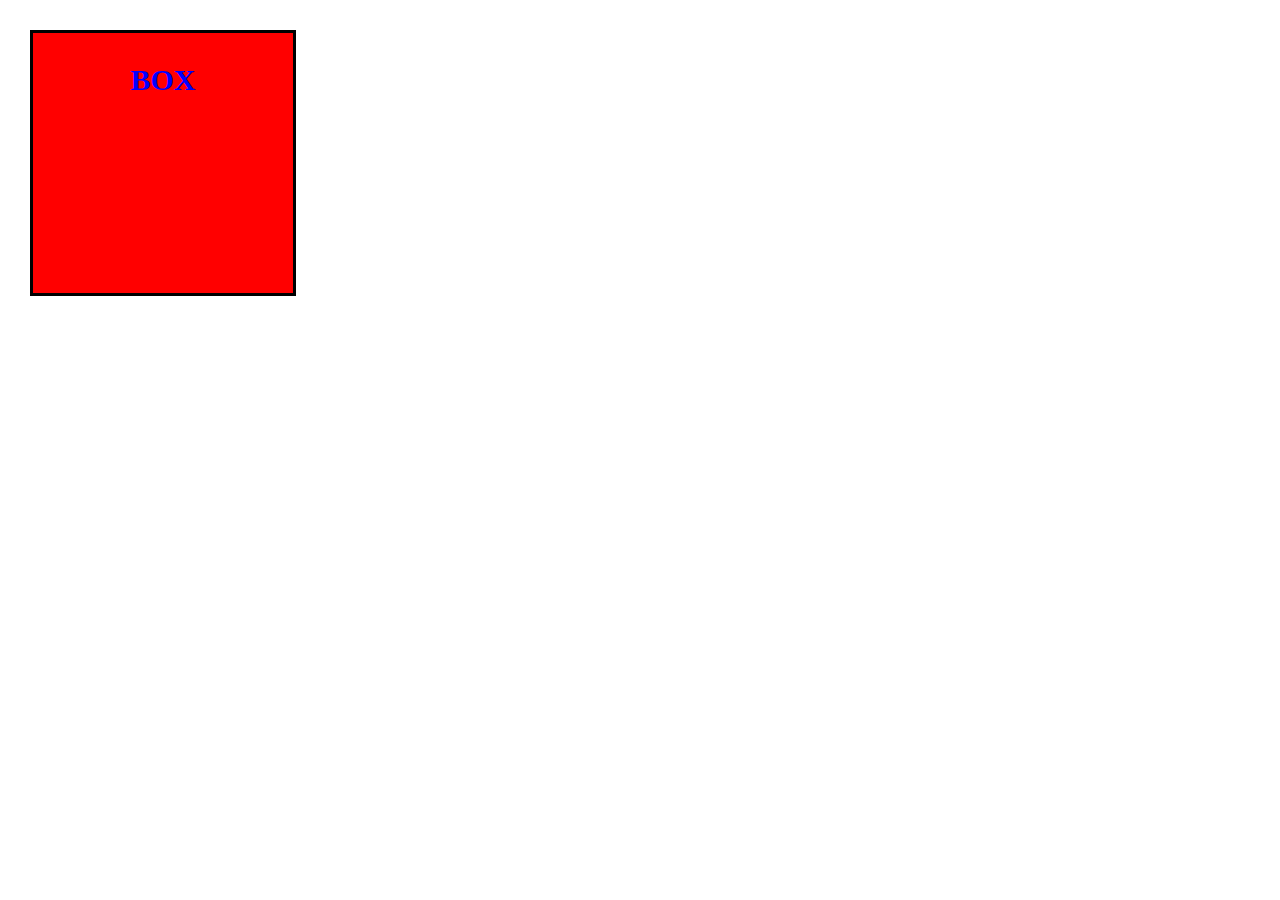
<file: index.html>
<!DOCTYPE html>
  <html lang="ja">
  <head>
    <meta charset="UTF-8" />
    <link rel="stylesheet" href="style.css" />
    <title>練習</title>
  </head>
  <body>
     <div class="box">
      <p class="box-txt">BOX</p>
    </div>
  </body>
</html>
</file>
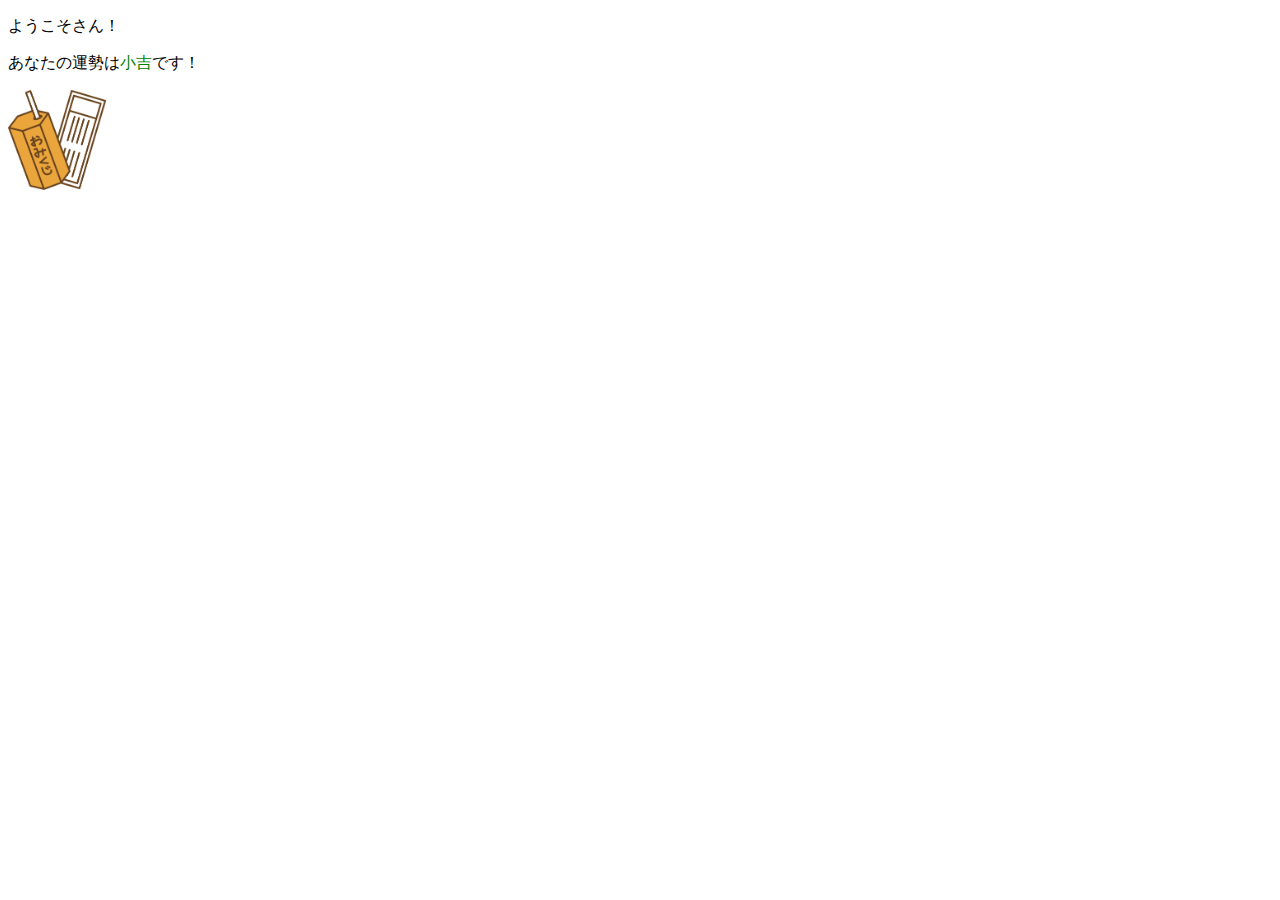
<file: omikuji/index.html>
<!DOCTYPE html>
<html lang="ja">
  <head>
    <meta charset="UTF-8" />
    <link rel="stylesheet" href="style.css" />
    <title>練習</title>
  </head>
  <body>
   <p>ようこそ<span id="name"></span>さん！</p>
    <p>あなたの運勢は<span id="result">大吉</span>です！</p>
    <img src="omikuji.png">
    <script type="text/javascript" src="omikuji.js"></script>
  </body>
</html>
</file>
<file: style.css>
* {
  margin: 0;
  padding: 0;
}

.box {
  background-color: red;
  width: 200px;
  height: 200px;
  border: 3px solid #000;
  padding: 30px;
  margin: 30px;
}

.box-txt{
  font-size: 30px;
  color: blue;
  font-weight: bold;
  text-align: center;}
</file>
<file: omikuji/style.css>
img {
  height: 100px;
}
#name {
  color: blue;
}

#result {
  color: green;
}
</file>
